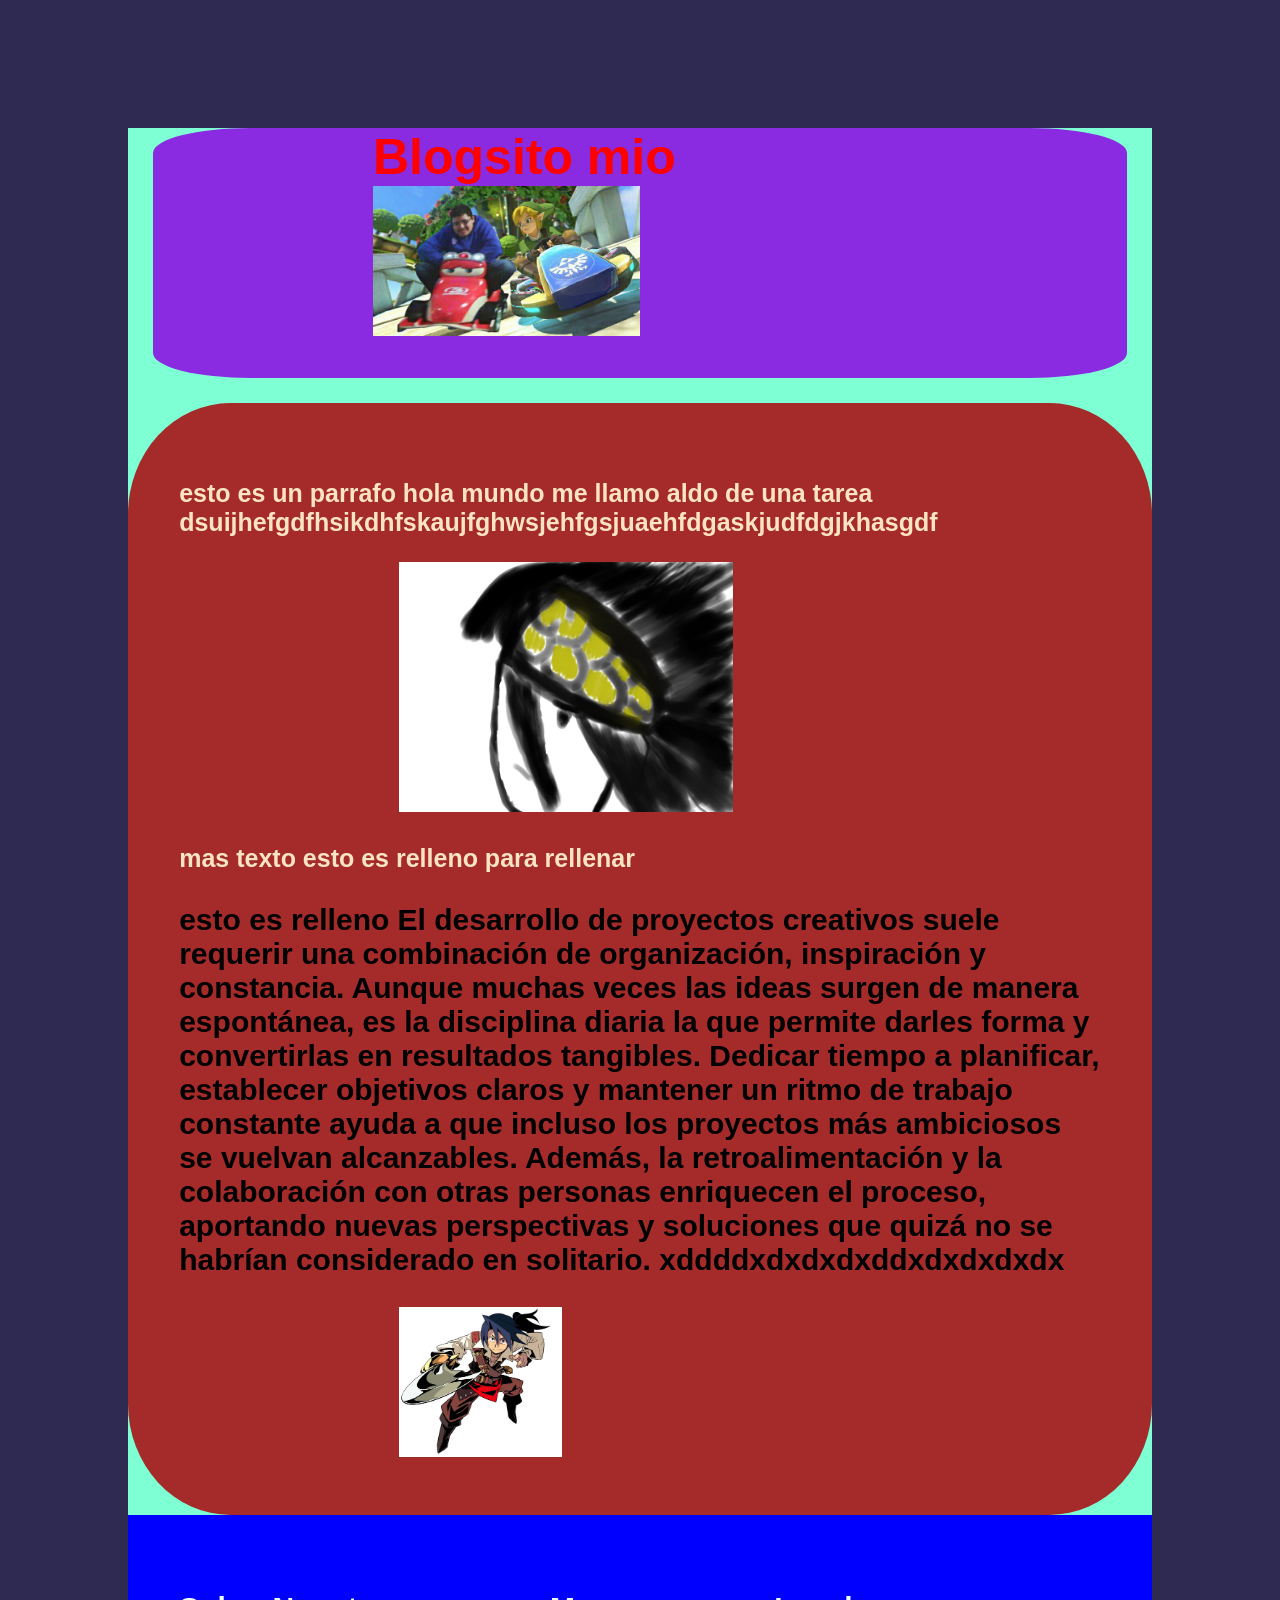
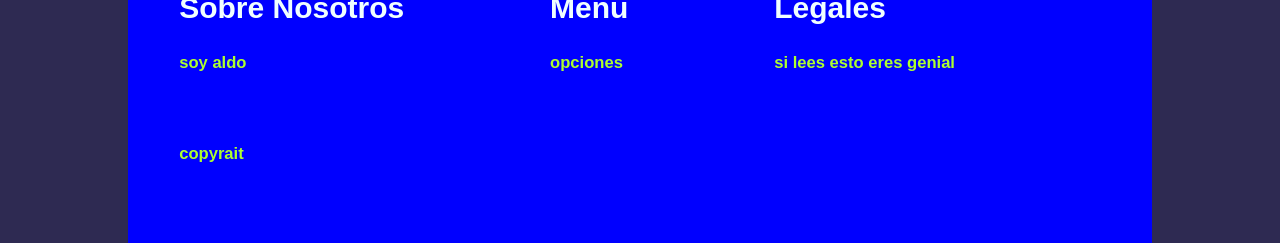
<file: index.html>
<!doctype html>
<html>
  <head>
    <meta charset="utf-8" />
    <meta name="viewport" content="width=device-width" />
    <title>replit</title>
    <link rel="stylesheet" href="style.css" />
  </head>

  <body>
    <header>
      <h3>Blogsito mio</h3>
      <img src="received_1237501746286984.jpeg" alt="place holder" />
    </header>
    <main>
      <p class="testo">
        esto es un parrafo hola mundo me llamo aldo de una tarea
        dsuijhefgdfhsikdhfskaujfghwsjehfgsjuaehfdgaskjudfdgjkhasgdf
      </p>
      <img id="gara" src="12.jpg" alt="foto" />
      <p class="testo">mas texto esto es relleno para rellenar</p>
      <p>
        esto es relleno El desarrollo de proyectos creativos suele requerir una
        combinación de organización, inspiración y constancia. Aunque muchas
        veces las ideas surgen de manera espontánea, es la disciplina diaria la
        que permite darles forma y convertirlas en resultados tangibles. Dedicar
        tiempo a planificar, establecer objetivos claros y mantener un ritmo de
        trabajo constante ayuda a que incluso los proyectos más ambiciosos se
        vuelvan alcanzables. Además, la retroalimentación y la colaboración con
        otras personas enriquecen el proceso, aportando nuevas perspectivas y
        soluciones que quizá no se habrían considerado en solitario.
        xddddxdxdxdxddxdxdxdxdx
      </p>
      <img src="eo3-buccaneer-male1.jpg" alt="si vez esto algo fallo" />
    </main>
    <footer>
      <div class="grid-container">
        <div>
          <h2>Sobre Nosotros</h2>
          <h5>soy aldo</h5>
        </div>
        <div>
          <h2>Menu</h2>
          <h5>opciones</h5>
        </div>
        <div>
          <h2>Legales</h2>
          <h5>si lees esto eres genial</h5>
        </div>
      </div>

      <h5>copyrait</h5>
    </footer>

    <!--
  This script places a badge on your repl's full-browser view back to your repl's cover
  page. Try various colors for the theme: dark, light, red, orange, yellow, lime, green,
  teal, blue, blurple, magenta, pink!
  -->
    <script
      src="https://replit.com/public/js/replit-badge-v2.js"
      theme="dark"
      position="bottom-right"
    ></script>
  </body>
</html>
</file>
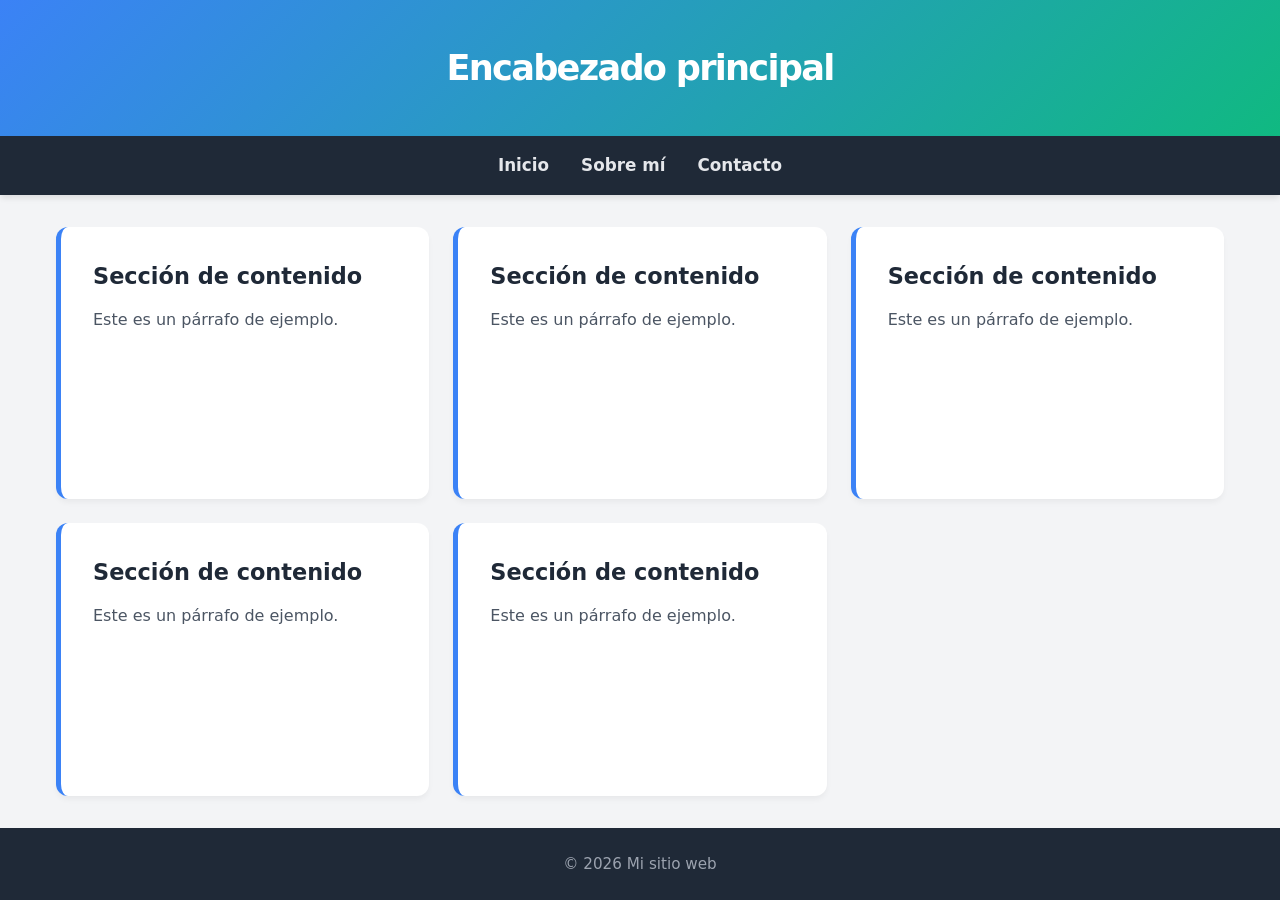
<file: vsdesafio-14-8-2026/index.html>
<!doctype html>
<html lang="es">
  <head>
    <meta charset="UTF-8" />
    <meta name="viewport" content="width=device-width, initial-scale=1.0" />
    <title>Título de la página</title>

    <!-- Conexión al CSS -->
    <link rel="stylesheet" href="style.css" />
  </head>
  <body>
    <header>
      <h1>Encabezado principal</h1>
    </header>

    <nav>
      <ul>
        <li><a href="index.html">Inicio</a></li>
        <li><a href="about-us.html">Sobre mí</a></li>
        <li><a href="contact.html">Contacto</a></li>
      </ul>
    </nav>

    <main>
      <section>
        <h2>Sección de contenido</h2>
        <p>Este es un párrafo de ejemplo.</p>
      </section>

      <section>
        <h2>Sección de contenido</h2>
        <p>Este es un párrafo de ejemplo.</p>
      </section>
      <section>
        <h2>Sección de contenido</h2>
        <p>Este es un párrafo de ejemplo.</p>
      </section>
      <section>
        <h2>Sección de contenido</h2>
        <p>Este es un párrafo de ejemplo.</p>
      </section>
      <section>
        <h2>Sección de contenido</h2>
        <p>Este es un párrafo de ejemplo.</p>
      </section>
    </main>

    <footer>
      <p>© 2026 Mi sitio web</p>
    </footer>
  </body>
</html>
</file>
<file: style.css>
html {
  background-color: rgba(5, 0, 48, 0.836);
    height: 100%;
    width: 100%;
  }

body {
  background-color: aquamarine;
  font-family: "Gill Sans", "Gill Sans MT", Calibri, "Trebuchet MS", sans-serif;
  margin: 10%;
}

main {
  background-color: brown;
  border-radius: 10%;
  padding: 5%;
  font-weight: bold;
  font-size: 30px;
}
header {
  background-color: blueviolet;
  margin: 25px;

  border-radius: 10%;
  height: 250px;
  
}
nav {
  display: flex;
  justify-content: center;
  background-color: rgb(92, 48, 18);
  font-size: 25px;
  font-weight: bold;
  padding: 5%;
  border-radius: 10%;
}
footer {
  justify-content: center;
  background-color: blue;
  font-size: 20px;
  font-weight: bold;
  padding: 5%;
}


  h1{
    color: blueviolet
  }
  
  h2{
    color: azure;
  }

  h3{
    font-size: 50px;
    color: red;
    margin-left: 220px;
    margin-bottom: 0px;
  }

  h4{
    color: green;
  }

  h5{
    color: greenyellow;
  }

  .testo{
    color: bisque;
    font-size: 25px;
  }
  img{
    margin-left: 220px;
    height: 150px;
  }
  #gara{
    height: 250px;
    width: auto;
  }
  .grid-container {
  
  display: grid;
  grid: 150px/ auto auto auto;
}
</file>
<file: vsdesafio-14-8-2026/style.css>
/* ==========================================================================
   1. VARIABLES Y CONFIGURACIÓN BASE
   ========================================================================== */
:root {
  --primary-color: #3b82f6;    /* Azul moderno */
  --secondary-color: #10b981;  /* Verde esmeralda */
  --dark-color: #1f2937;       /* Gris oscuro para texto/fondos */
  --light-color: #f3f4f6;      /* Gris claro para el fondo */
  --card-bg: #ffffff;          /* Blanco para las secciones */
  --text-color: #4b5563;       /* Gris intermedio para párrafos */
  --transition: all 0.3s ease;
  --radius: 12px;
}

* {
  box-sizing: border-box;
  margin: 0;
  padding: 0;
}

body {
  font-family: system-ui, -apple-system, sans-serif;
  line-height: 1.6;
  color: var(--dark-color);
  background-color: var(--light-color);
  min-height: 100vh;
  display: flex;
  flex-direction: column;
}

/* ==========================================================================
   2. ENCABEZADO Y NAVEGACIÓN (Flexbox)
   ========================================================================== */
header {
  background: linear-gradient(135deg, var(--primary-color), var(--secondary-color));
  color: white;
  padding: 2.5rem 1rem;
  text-align: center;
}

header h1 {
  font-size: 2.2rem;
  font-weight: 800;
  letter-spacing: -0.05em;
}

nav {
  background-color: var(--dark-color);
  position: sticky;
  top: 0;
  z-index: 100;
  box-shadow: 0 4px 6px -1px rgba(0, 0, 0, 0.1);
}

nav ul {
  list-style: none;
  display: flex;
  justify-content: center;
  align-items: center;
  gap: 2rem;
  padding: 1rem;
}

nav a {
  color: #e5e7eb;
  text-decoration: none;
  font-weight: 600;
  font-size: 1.05rem;
  transition: var(--transition);
}

nav a:hover {
  color: var(--secondary-color);
}

/* ==========================================================================
   3. CONTENIDO PRINCIPAL (CSS Grid Responsivo)
   ========================================================================== */
main {
  flex: 1; /* Empuja el footer hacia abajo si hay poco contenido */
  padding: 2rem 1rem;
  max-width: 1200px;
  margin: 0 auto;
  width: 100%;

  /* GRID MÁGICO: Crea columnas automáticamente según el espacio disponible */
  display: grid;
  grid-template-columns: repeat(auto-fit, minmax(280px, 1fr));
  gap: 1.5rem;
}

/* Estilos para cada una de las 5 secciones de contenido */
main section {
  background-color: var(--card-bg);
  padding: 2rem;
  border-radius: var(--radius);
  border-left: 5px solid var(--primary-color);
  box-shadow: 0 4px 6px -1px rgba(0, 0, 0, 0.05);
  transition: var(--transition);
}

/* Efecto creativo al pasar el mouse */
main section:hover {
  transform: translateY(-4px);
  box-shadow: 0 10px 15px -3px rgba(0, 0, 0, 0.1);
  border-left-color: var(--secondary-color);
}

main section h2 {
  color: var(--dark-color);
  margin-bottom: 0.75rem;
  font-size: 1.4rem;
}

main section p {
  color: var(--text-color);
}

/* ==========================================================================
   4. PIE DE PÁGINA
   ========================================================================== */
footer {
  background-color: var(--dark-color);
  color: #9ca3af;
  text-align: center;
  padding: 1.5rem;
  margin-top: auto;
  font-size: 0.95rem;
}
</file>
